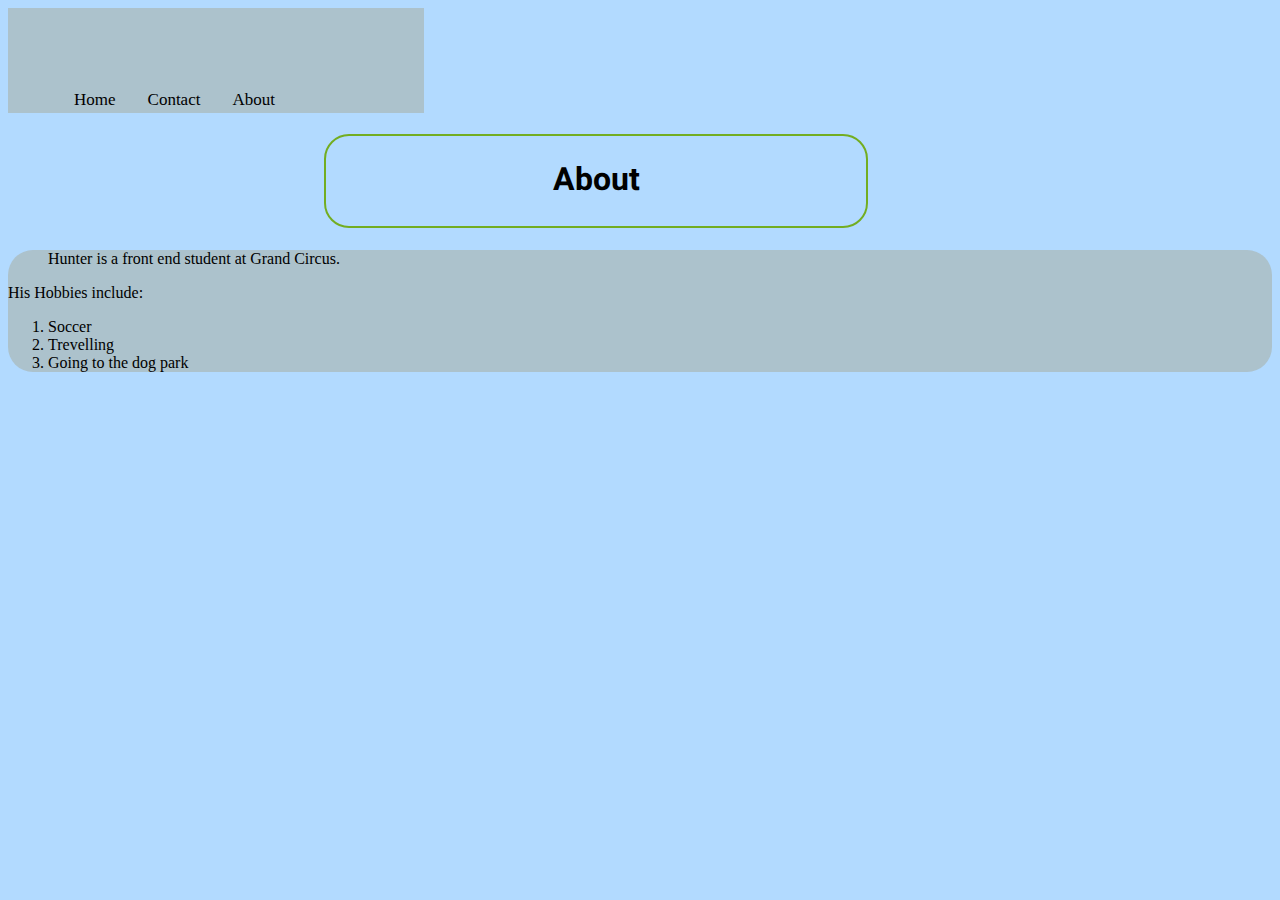
<file: about.html>
<head>
    <title>About</title>
	<link rel="stylesheet" href="Portfolio.css">    
</head>

<body>
  	<div class="link-container">
    <ul class="nav">
  <li><a href="index.html">Home</a></li>
  <li><a href="contact.html">Contact</a></li>
  <li><a href="about.html">About</a></li>
</ul>
</div>
		<div>
  		<h1>About</h1>
  		</div>

      <div class="container">
        <blockquote>
          Hunter is a front end student at Grand Circus.
        </blockquote>
        His Hobbies include:
        <ol>
          <li>Soccer</li>
          <li>Trevelling</li>
          <li>Going to the dog park</li>
        </ol>
      </div>
  </body>
</file>
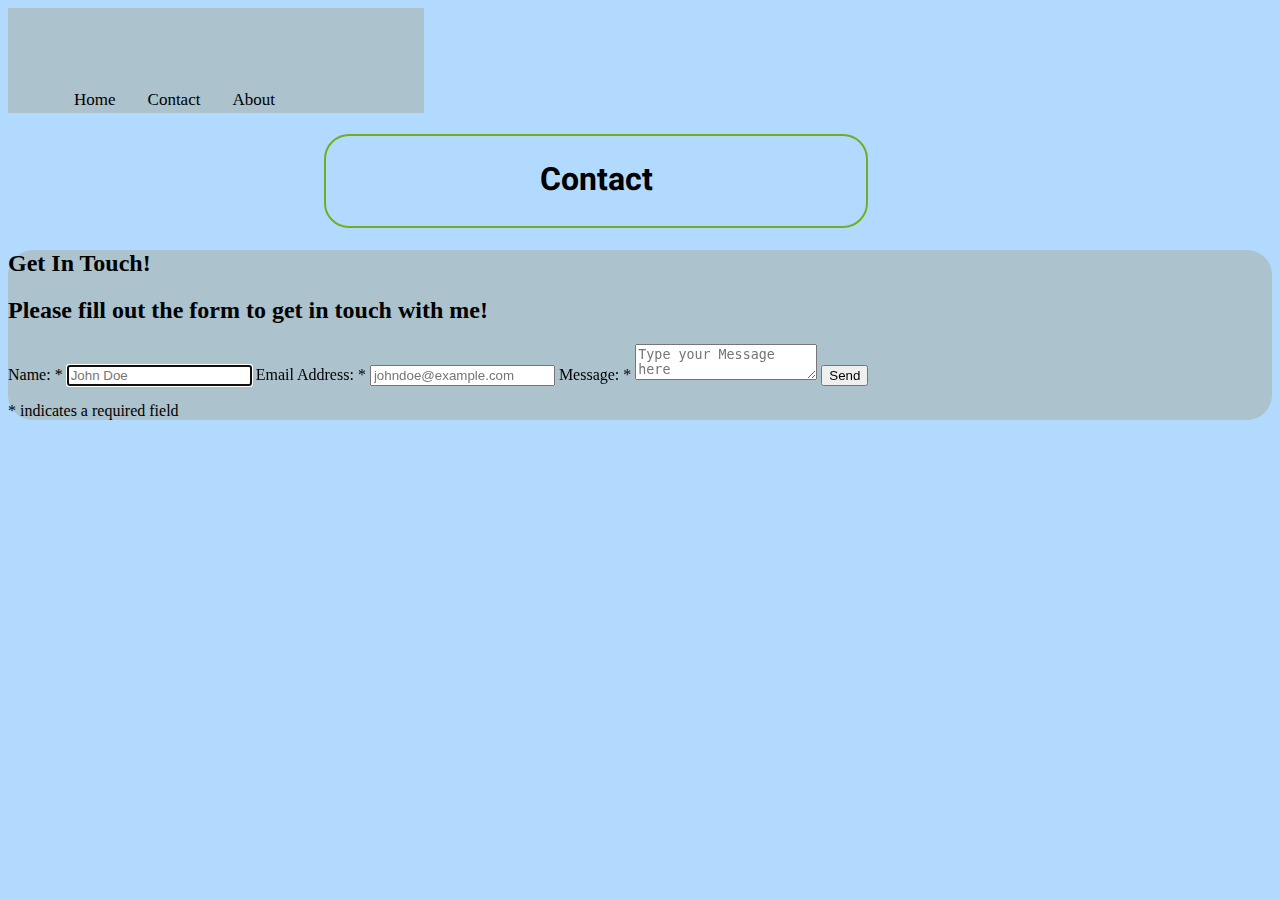
<file: contact.html>
<!DOCTYPE html>

<head>
    <title>Contact Hunter</title>
	<link rel="stylesheet" href="Portfolio.css">      
</head>

<body>
  	<div class="link-container">
  	<ul class="nav">
  <li><a href="index.html">Home</a></li>
  <li><a href="contact.html">Contact</a></li>
  <li><a href="about.html">About</a></li>
</ul>
</div>
		<div>
  		<h1>Contact</h1>
  		</div>

 <html>
<body>
<div class="container">
<div id="contact-form" class="clearfix">
    <h2>Get In Touch!</h2>
    <h2>Please fill out the form to get in touch with me!</h2>
    <form method="post" action="process.php">
        <label for="name">Name: <span class="required">*</span></label>
        <input type="text" id="name" name="name" value="" placeholder="John Doe" required="required" autofocus="autofocus" />
         
        <label for="email">Email Address: <span class="required">*</span></label>
        <input type="email" id="email" name="email" value="" placeholder="johndoe@example.com" required="required" />
         
        <label for="message">Message: <span class="required">*</span></label>
        <textarea id="message" name="message" placeholder="Type your Message here" required="required" data-minlength="20"></textarea>
         
        <span id="loading"></span>
        <input type="submit" value="Send" id="submit-button" />
        <p id="req-field-desc"><span class="required">*</span> indicates a required field</p>
    </form>
</div>
</div>

  </body>
</file>
<file: Portfolio.css>
@import url("https://fonts.googleapis.com/css?family=Heebo");

body {
    background-color: rgba(102, 181, 255, 0.5);
}
h1 {
	text-align: center;
  font-family: heebo;
    font-size 60px;
}

ul {
  white-space: nowrap;
}


ul {
  list-style: none;
  display: inline;
  align-content: center;
}

.resize {
    width: 400px;
    height: auto;
}

.resize {
    width: 300px;
    height: auto;
    box-shadow: 10px 10px 5px #888888;
    border-radius: 25px;
}

.center-div
{
     margin: 0 auto;
     width: 900px;
}

div.container {
    width: 100%;
    border: 5px;
    border-color: green;
    background: rgba(170, 188, 191, 0.8);
    border-radius: 25px;
}

div.link-container {
	width: 25%;
	height: 5px;
    border: 5px;
    padding: 50px;
    border-color: green;
    background: rgba(170, 188, 191, 0.8);

}

div.github-widget {
	align-content: center;
}


.nav a {
    float: left;
    display: block;
    color: black;
    text-align: center;
    padding: 14px 16px;
    text-decoration: none;
    font-size: 17px;
}

.nav a:hover {
    background-color: #ddd;
    color: black;
}

h1 {
  background-image: url('http://wallpapercave.com/wp/f2nbsPJ.jpg');
  display: block;
  border-style: solid;
  border-width: 2px;
  position: relative;
  width: 500px;
  margin-left: 25%;
  border-radius: 25px;
  border: 2px solid #73AD21;
  padding: 20px;
  height: 50px;

}

ol {
    display: block;
    list-style-type: decimal;
    margin-top: 1em;
    margin-bottom: 1em;
    margin-left: 0;
    margin-right: 0;
    padding-left: 40px;
}

.footer {
    position:fixed;bottom:0;

    width:100%;
    display:block;
}
</file>
